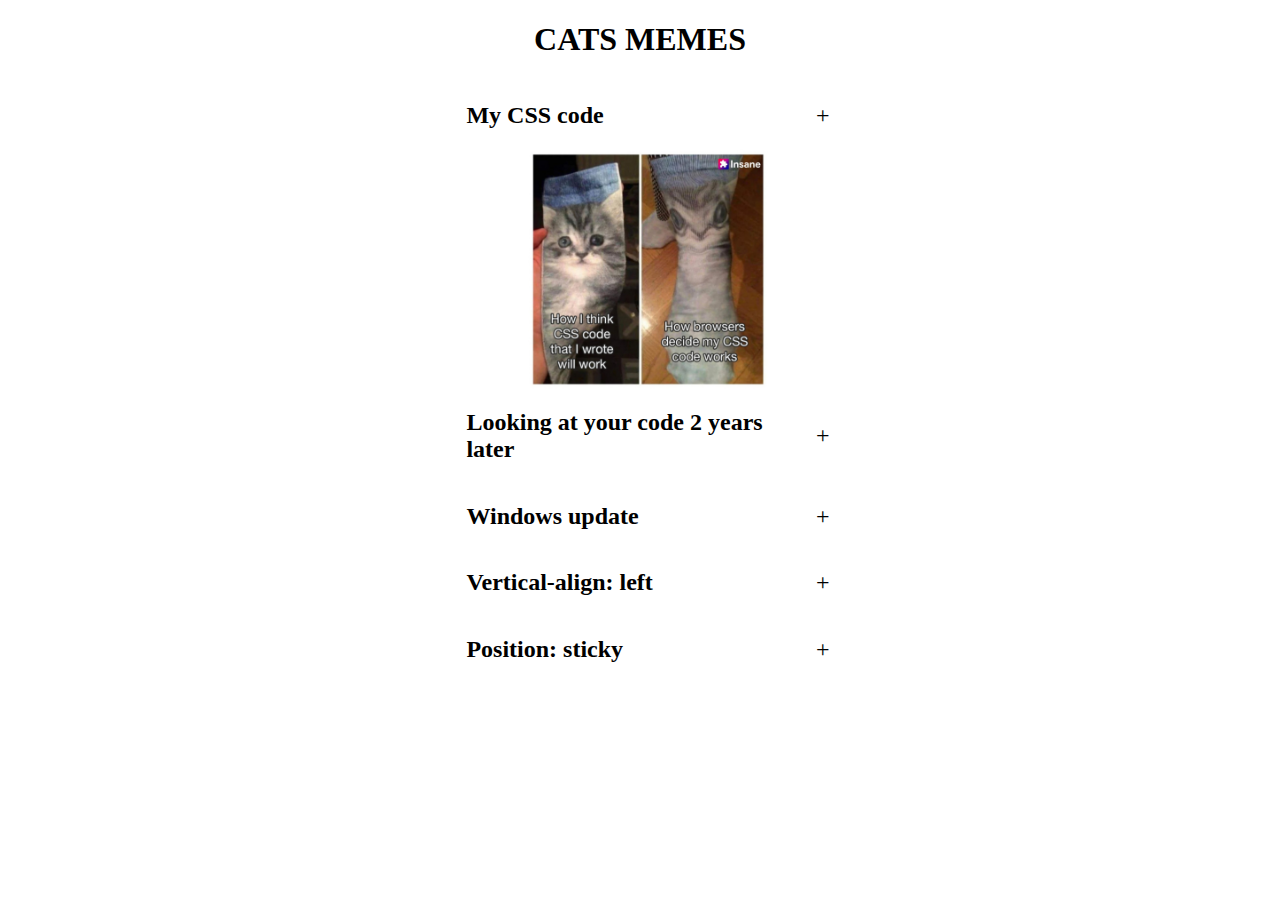
<file: cssBayan/index.html>
<!DOCTYPE html>
<html lang="en">

<head>
    <meta charset="UTF-8">
    <meta http-equiv="X-UA-Compatible" content="IE=edge">
    <meta name="viewport" content="width=device-width, initial-scale=1.0">
    <link rel="stylesheet" href="./style.css">
    <title>CodeJam1</title>
</head>

<body>

    <div class="main">
        <h1>CATS MEMES</h1>
        <div class="main-content">
            <ul class="meme-list">
                <li class="meme">
                    <div class="meme-content">
                        <h2 class="meme-head">My CSS code</h2>
                        <div class="meme__icon"><a href="#" class="meme-link">+</a></div>
                    </div>
                        <div class="meme-img active" tabindex="0"><img src="./img/01.jpg" alt="01"></div>
                </li>
                <li class="meme">
                    <div class="meme-content">
                        <h2 class="meme-head">Looking at your code 2 years later</h2>
                        <div class="meme__icon"><a href="#" class="meme-link">+</a></div>
                    </div>
                    <div class="meme-img" tabindex="0"><img src="./img/02.jpg" alt="02"></div>
                </li>
                <li class="meme">
                    <div class="meme-content">
                        <h2 class="meme-head">Windows update</h2>
                        <div class="meme__icon"><a href="#" class="meme-link">+</a></div>
                    </div>
                    <div class="meme-img" tabindex="0"><img src="./img/03.jpg" alt=03""></div>
                </li>
                <li class="meme">
                    <div class="meme-content">
                        <h2 class="meme-head">Vertical-align: left</h2>
                        <div class="meme__icon"><a href="#" class="meme-link">+</a></div>
                    </div>
                    <div class="meme-img" tabindex="0"><img src="./img/04.jpg" alt="04"></div>
                </li>
                <li class="meme">
                    <div class="meme-content">
                        <h2 class="meme-head">Position: sticky</h2>
                        <div class="meme__icon"><a href="#" class="meme-link">+</a></div>
                    </div>
                    <div class="meme-img" tabindex="0"><img src="./img/06.png" alt="06"></div>
                </li>
            </ul>
        </div>
    </div>


</body>

</html>
</file>
<file: cssBayan/style.css>
@media (max-width: 320px) {
    h1 {
        font-size: 1.5rem;
    }

    .meme-list {
        padding-left: 1rem;
    }

    .meme-head {
        font-size: 1em;
    }

    .meme-img img {
        width: 15rem;
        max-width: 50%;
    }

}

@media (min-width: 320px) {
    .main {
        margin: 0 auto;
        max-width: 70%;
        padding: 0;
    }

    h1 {
        font-size: 1.5rem;
    }

    .meme-list {
        padding-left: 1rem;
    }

    .meme-head {
        font-size: 1em;
    }

    .meme-img img {
        width: 15rem;
        max-width: 80%;
    }
}

@media (min-width: 820px) {

    .main {
        width: 50rem;
        max-width: 60%;
        margin: 0 auto;
    }

    h1 {
        font-size: 2rem;
    }
}

@media (min-width: 1080px) {
    .main {
        width: 50rem;
        max-width: 30%;
        margin: 0 auto;
        font-size: 1.5rem;
    }

    h1 {
        font-size: 2rem;
    }
}

.main h1 {
    text-align: center;
}

.main-content:hover {
    cursor: pointer;
    color: purple;
    transition: 0.5s ease-out;
}

li {
    list-style: none;
}

.meme .meme-img img {
    width: 15rem;
    display: none;
    margin: auto;
}

.meme:hover .meme-img img {
    display: block;
    margin: auto;
}

.meme-img.active img {
    display: block;
    margin: auto;
}

.meme-img:focus img {
    display: block;
    margin: auto;
    opacity: 1;
}

.meme:hover {
    color: black;
}

.meme-content {
    display: flex;
    cursor: pointer;
    justify-content: space-between;
    align-items: center;
}

.meme__icon a {
    text-decoration: none;
    color: black;
}

.meme__icon:hover {
    transform: rotate(45deg);
}
</file>
